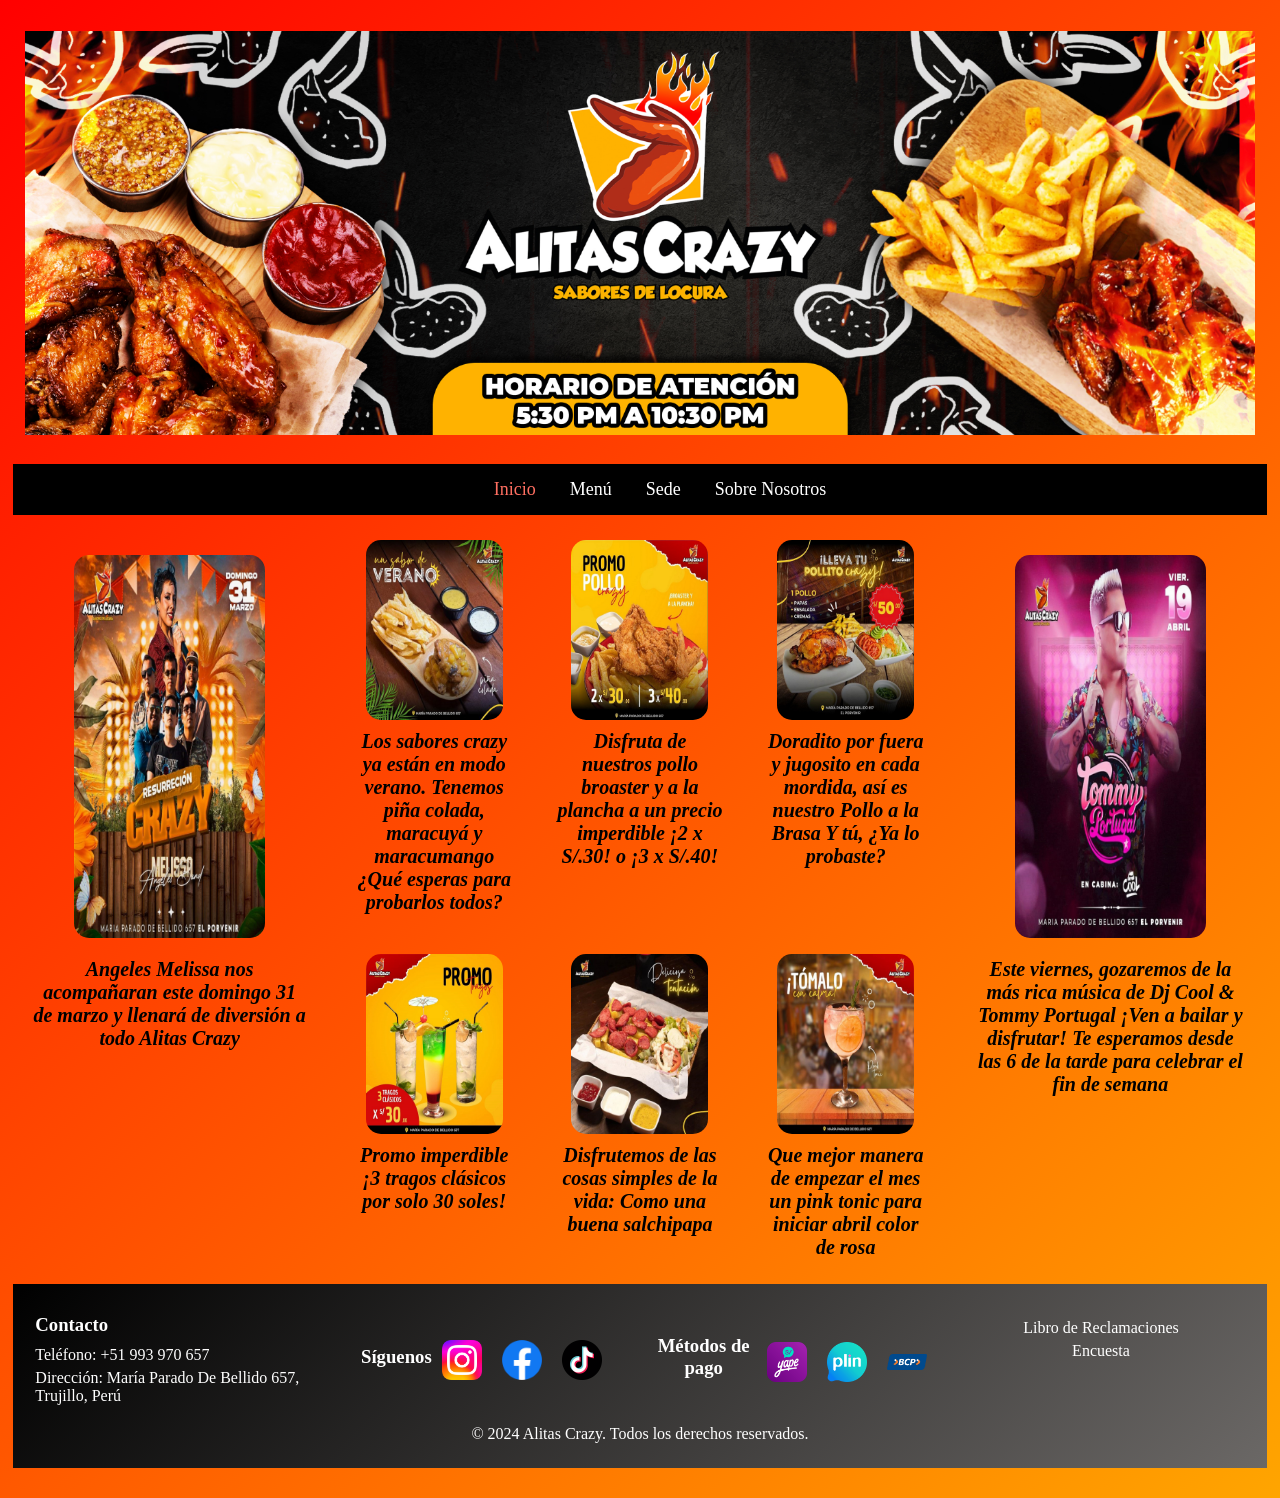
<file: páginas/index.html>
<!DOCTYPE html>
<html lang="en">

<head>
    <meta charset="UTF-8">
    <meta name="viewport" content="width=device-width, initial-scale=1.0">
    <title>𝗔𝗹𝗶𝘁𝗮𝘀 𝗖𝗿𝗮𝘇𝘆 </title>
    <link rel="icon" href="../imágenes/logo_alitas.jpg">
    <link rel="stylesheet" href="../css/styles.css">
</head>

<body>
    <div class="container">
        <header>
            <img src="../imágenes/banner.jpg" alt="Imagen Principal">
        </header>

        <nav>
            <ul class="menu">
                <li><a class="inicio" href="./index.html">Inicio</a></li>
                <li><a href="./menú.html">Menú</a></li>
                <li><a href="./sede.html">Sede</a></li>
                <li><a href="./sobre_nosotros.html">Sobre Nosotros</a></li>
        </nav>
        <main>
            <aside>
                <img class="RotaciónY" src="../imágenes/Pagina Principal 1.jpeg" alt="">
                <figcaption><em><strong>Angeles Melissa nos acompañaran este domingo 31 de marzo y llenará de diversión
                            a todo Alitas Crazy</strong></em></figcaption>
            </aside>

            <section>
                <figure>
                    <img class="transición" src="../imágenes/Pagina Principal 2.jpg" alt="">
                    <figcaption><em><strong>Los sabores crazy ya están en modo verano. Tenemos piña colada, maracuyá y
                                maracumango
                                ¿Qué esperas para probarlos todos?</strong></em></figcaption>
                </figure>
                <figure>
                    <img class="transición" src="../imágenes/Pagina Principal 3.jpg" alt="">
                    <figcaption><em><strong>Disfruta de nuestros pollo broaster y a la plancha a un precio imperdible ¡2
                                x S/.30! o ¡3 x S/.40!</strong></em></figcaption>
                </figure>
                <figure>
                    <img class="transición" src="../imágenes/Pagina Principal 4.jpg" alt="">
                    <figcaption><em><strong>Doradito por fuera y jugosito en cada mordida, así es nuestro Pollo a la
                                Brasa Y tú, ¿Ya lo probaste?</strong></em></figcaption>
                </figure>
                <figure>
                    <img class="transición" src="../imágenes/Pagina Principal 5.jpg" alt="">
                    <figcaption><em><strong>Promo imperdible ¡3 tragos clásicos por solo 30 soles!</strong></em>
                    </figcaption>
                </figure>
                <figure>
                    <img class="transición" src="../imágenes/Pagina Principal 6.jpg" alt="">
                    <figcaption><em><strong>Disfrutemos de las cosas simples de la vida: Como una buena
                                salchipapa</strong></em></figcaption>
                </figure>
                <figure>
                    <img class="transición" src="../imágenes/Pagina Principal 7.jpg" alt="">
                    <figcaption><em><strong>Que mejor manera de empezar el mes un pink tonic para iniciar abril color de
                                rosa</strong></em></figcaption>
                </figure>
            </section>

            <aside>
                <img class="RotaciónY" src="..//imágenes/Pagina Principal 8.jpeg" alt="">
                <figcaption><em><strong>Este viernes, gozaremos de la más rica música de Dj Cool & Tommy Portugal ¡Ven a
                            bailar y disfrutar!
                            Te esperamos desde las 6 de la tarde para celebrar el fin de semana</strong></em>
                </figcaption>
            </aside>
        </main>
        <footer>
            <div class="container">
                <div class="footer-section footer-contact">
                    <h3>Contacto</h3>
                    <p>Teléfono: +51 993 970 657</p>
                    <p>Dirección: María Parado De Bellido 657, Trujillo, Perú</p>
                </div>
                <div class="footer-section footer-social">
                    <h3>Síguenos</h3>
                    <a href="https://www.instagram.com/alitascrazy.pe" target="_blank">
                        <img src="../imágenes/instagram.webp" alt="Instagram">
                    </a>
                    <a href="https://www.facebook.com/AlitasCrazySaboresDeLocura" target="_blank">
                        <img src="../imágenes/facebook.png" alt="Facebook">
                    </a>
                    <a href="https://www.tiktok.com/@alitas.crazy.offi" target="_blank">
                        <img src="../imágenes/tiktok.png" alt="TikTok">
                    </a>
                </div>
                <div class="footer-section footer-payment">
                    <h3>Métodos de pago</h3>
                    <img src="../imágenes/yape.png" alt="Yape">
                    <img src="../imágenes/plin.png" alt="Plin">
                    <img src="../imágenes/bcp.png" alt="BCP">
                </div>
                <div class="footer-section footer-libro-encuesta">
                  <p><a href="https://forms.office.com/Pages/ResponsePage.aspx?id=GOMEdR6OVU2__YdbTe6CYOprsTo7XBdDowueSCgFeN1UQUNLNkRJV0pRQlI1TUhaNU9UWFgyMlNaWC4u&embed=true"
                        target="_blank">Libro de Reclamaciones</a></p> 
                        <p><a href="https://forms.office.com/Pages/ResponsePage.aspx?id=GOMEdR6OVU2__YdbTe6CYOprsTo7XBdDowueSCgFeN1UQUNLNkRJV0pRQlI1TUhaNU9UWFgyMlNaWC4u&embed=true"
                            target="_blank">Encuesta</a></p>
                </div>
            </div>
            <div class="footer-copyright">
                <p>&copy; 2024 Alitas Crazy. Todos los derechos reservados.</p>
            </div>
        </footer>
    </div>
</body>

</html>
</file>
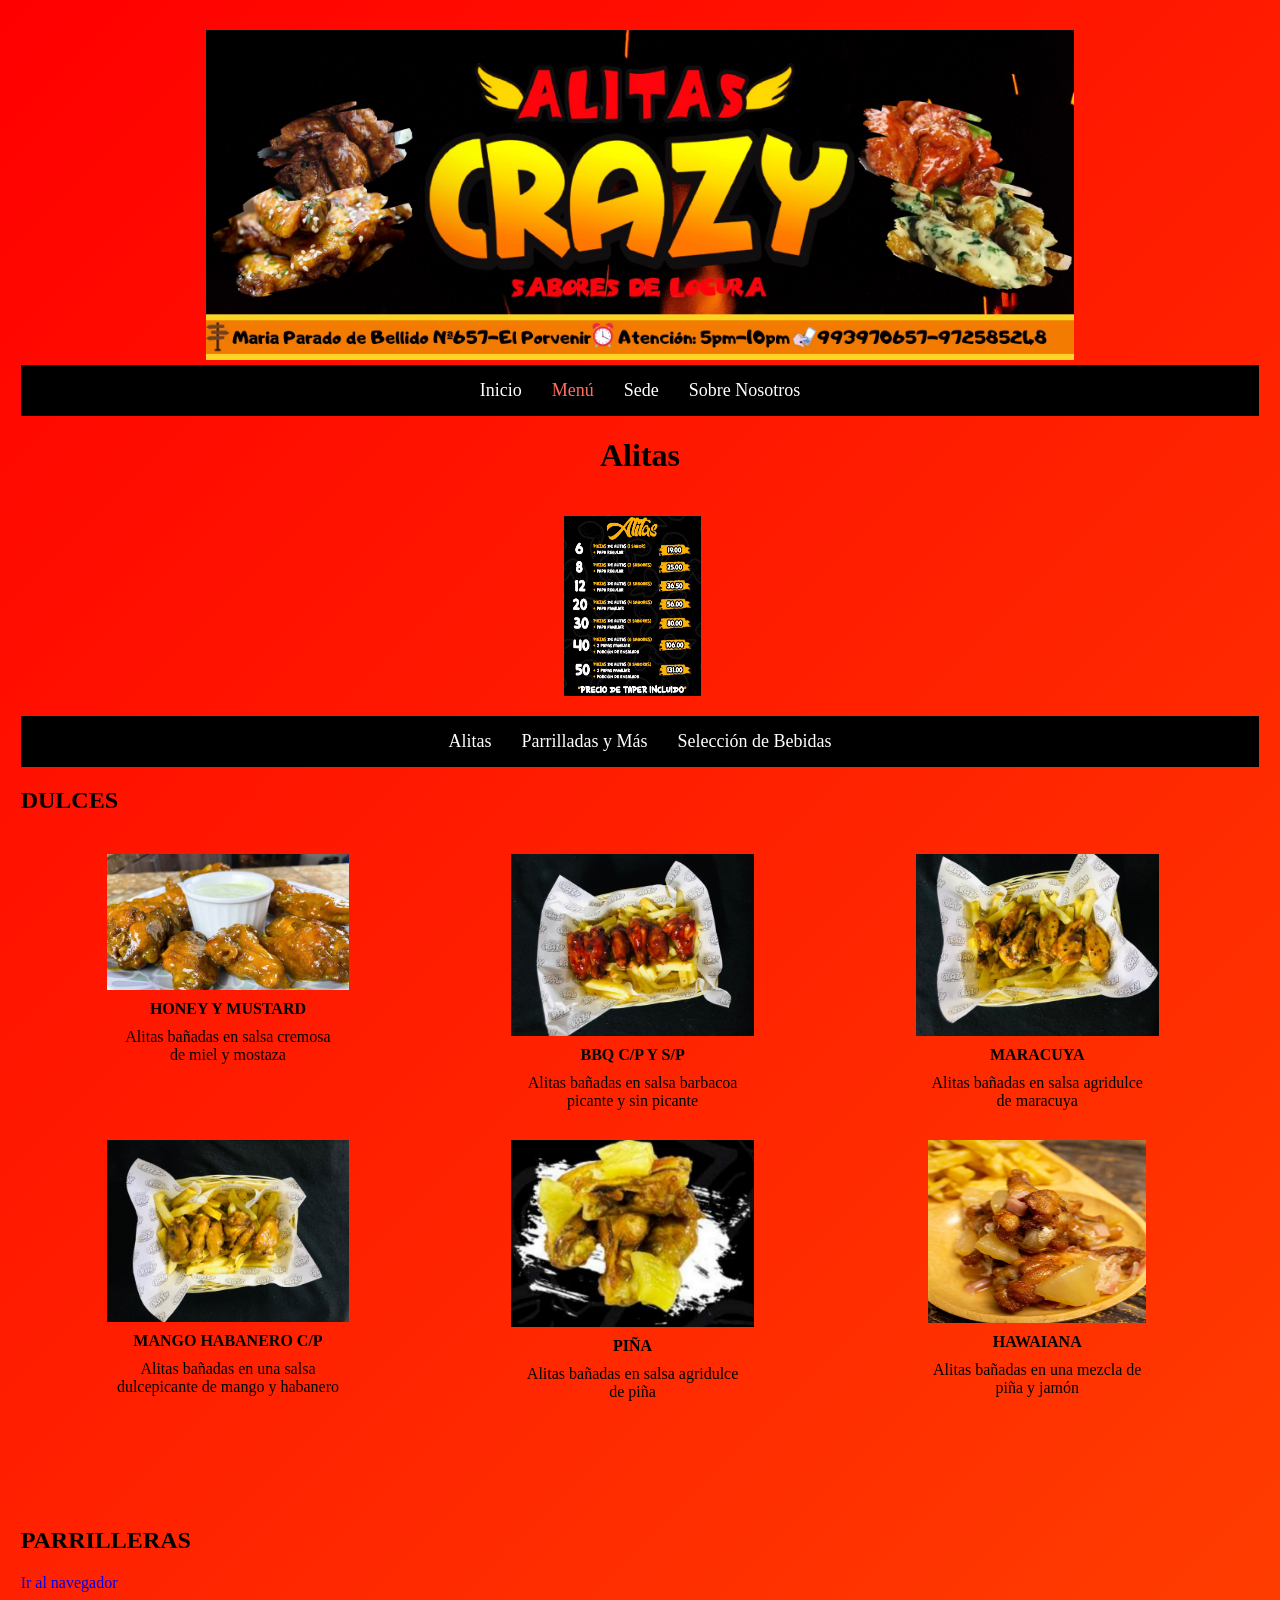
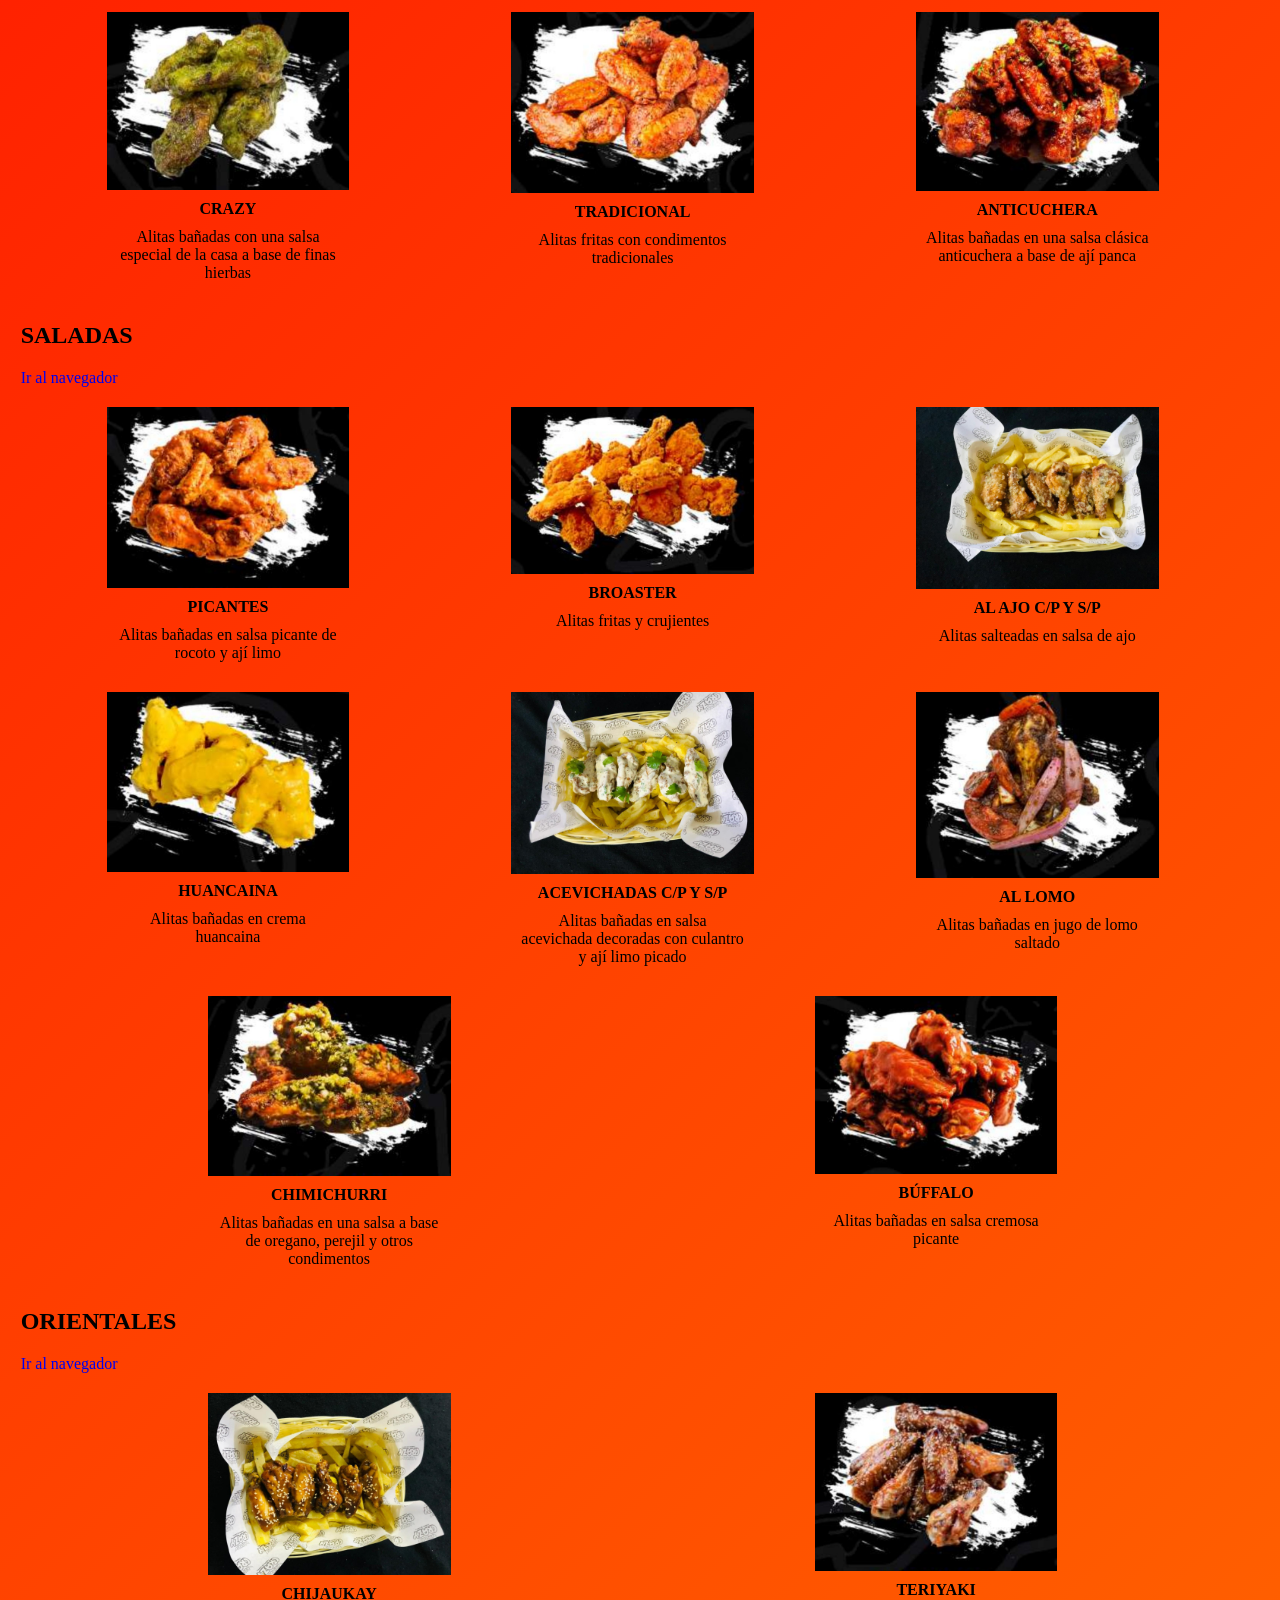
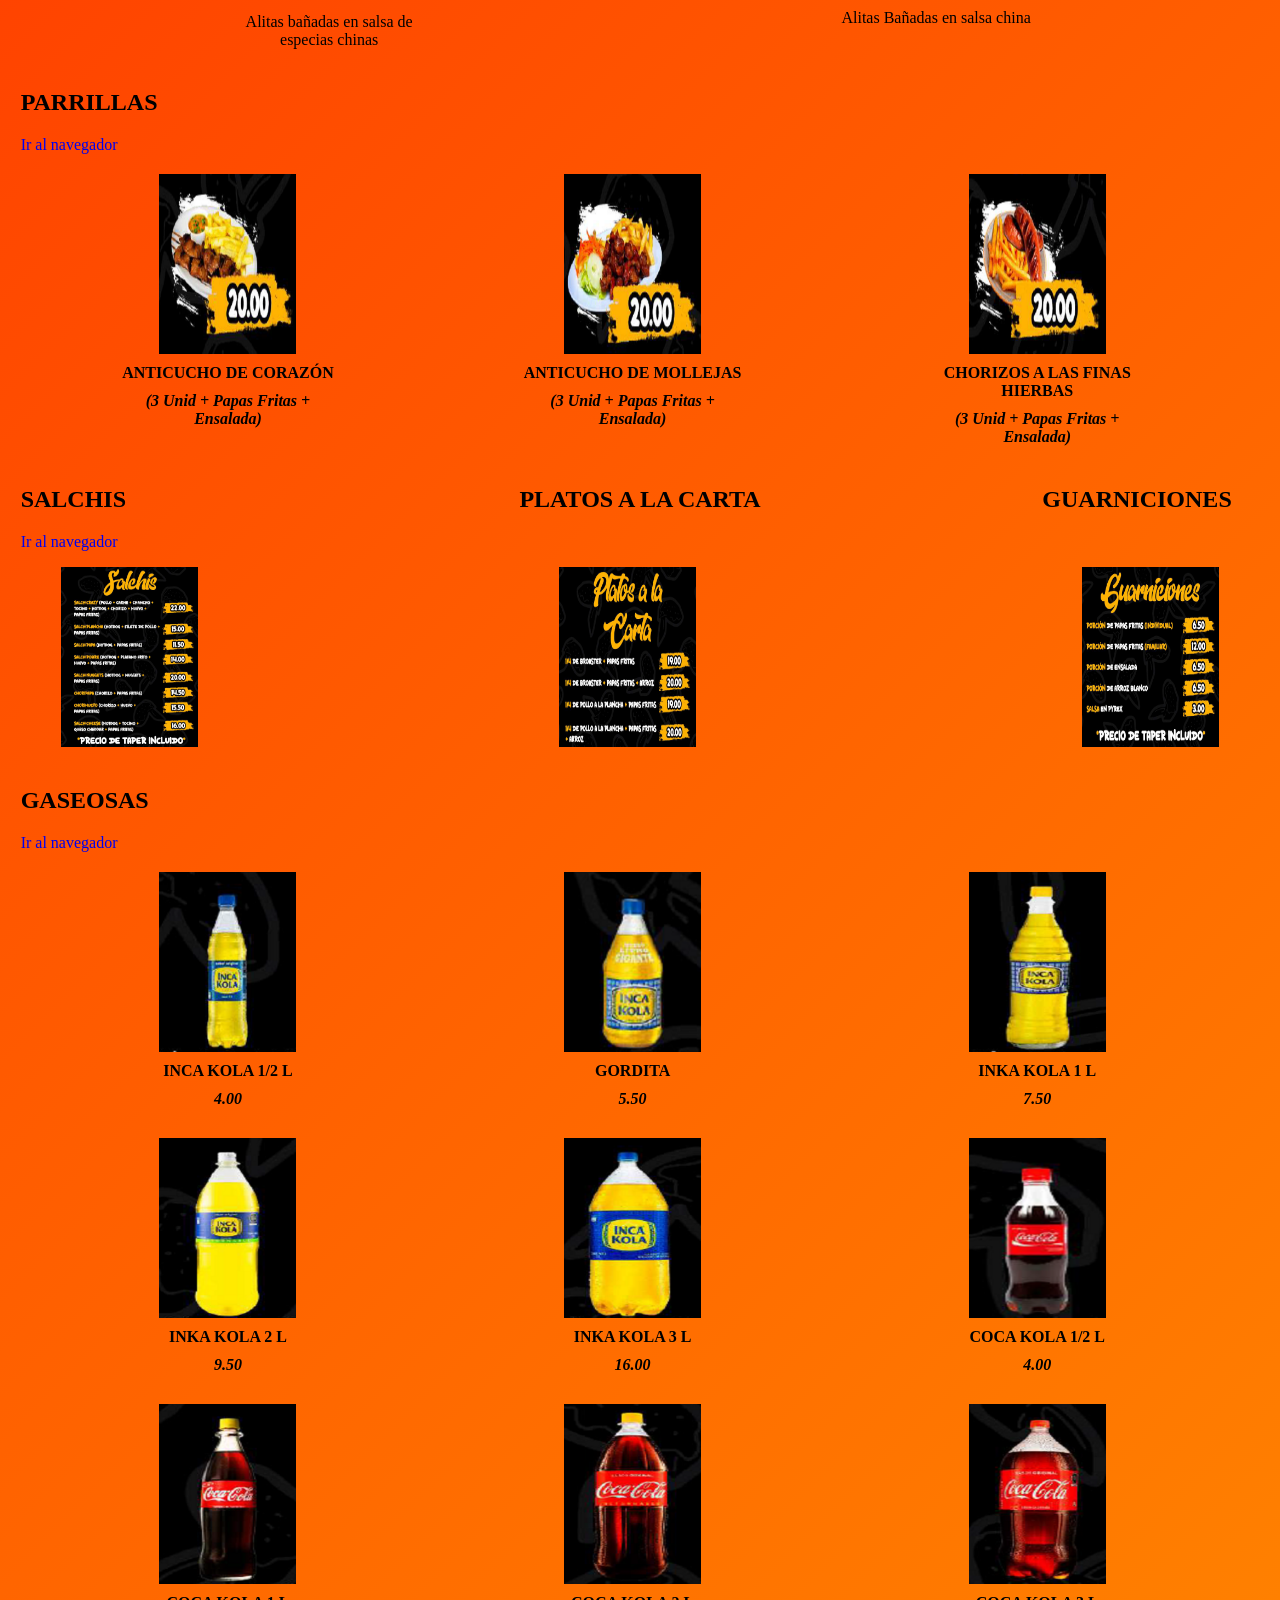
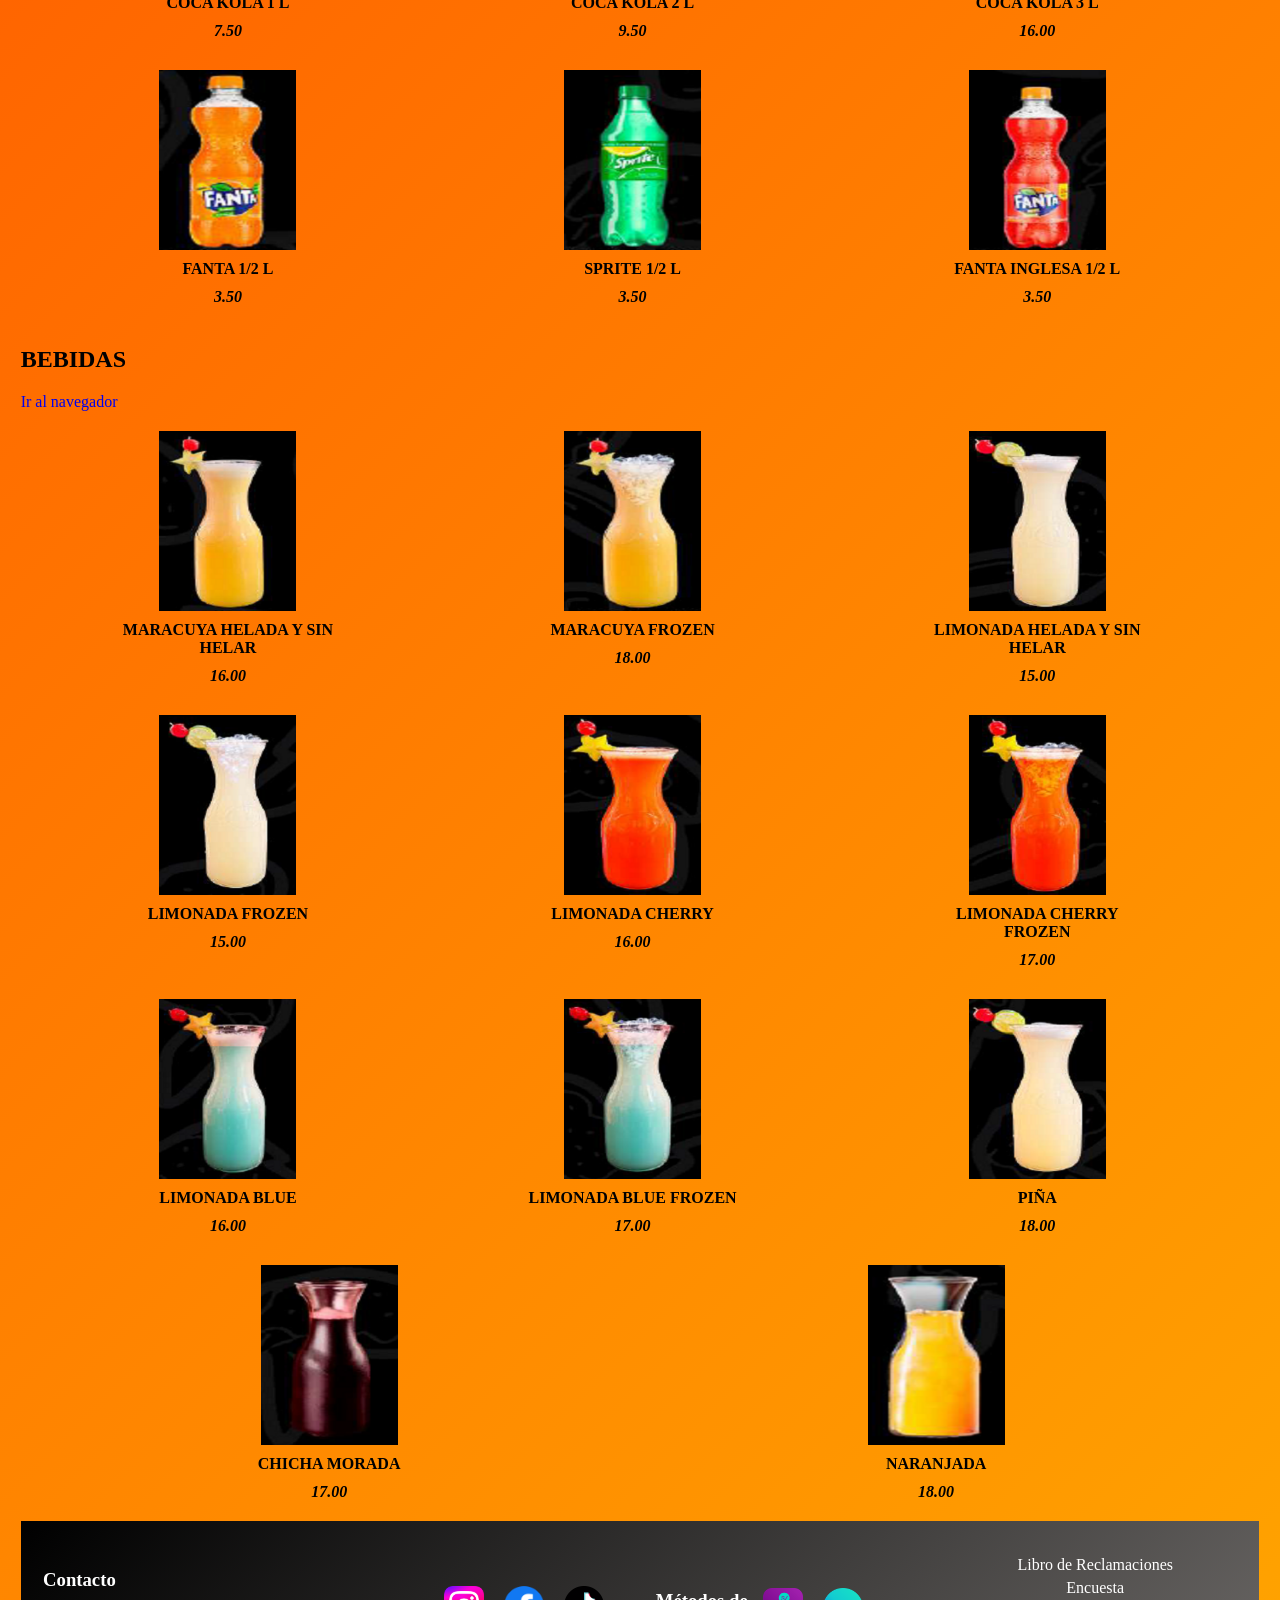
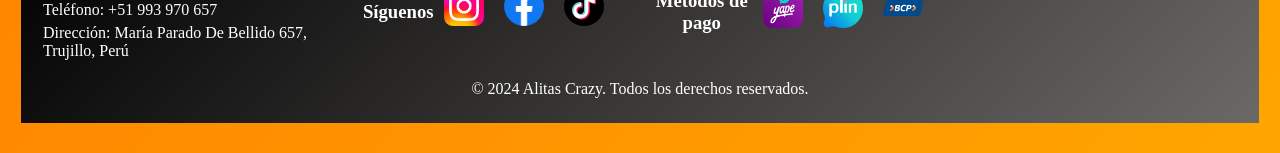
<file: páginas/menú.html>
<!DOCTYPE html>
<html lang="en">

<head>
    <meta charset="UTF-8">
    <meta name="viewport" content="width=device-width, initial-scale=1.0">
    <title>Menú</title>
    <link rel="icon" href="../imágenes/logo_alitas.jpg">
    <link rel="stylesheet" href="../css/menú_styles.css">
</head>

<body>
    <div class="container">
        <header>
            <img src="../imágenes/banner_menu.jpg" alt="">
        </header>
        <nav>
            <ul class="menu">
                <li><a href="./index.html">Inicio</a></li>
                <li><a class="pag-menú" href="./menú.html">Menú</a>
                    <ul class="sub-menu">
                        <li><a href="https://ugc.production.linktr.ee/fb7487bb-45e9-441c-9588-2877519645cf_Alitas-Crazy-Carta.pdf"
                                target="_blank">
                                Menú
                                PDF</a></li>
                    </ul>
                </li>
                <li><a href="./sede.html">Sede</a></li>
                <li><a href="./sobre_nosotros.html">Sobre Nosotros</a></li>
        </nav>
        <h1>Alitas</h1>
        <section id="precios">
            <figure>
                <img class="transición" src="../imágenes/alitas precios.png" alt="">
            </figure>
        </section>
        <nav id="navegador">
            <ul class="menu">
                <li>Alitas
                    <ul class="sub-menu">
                        <li><a href="#dulces">Dulces</a></li>
                        <li><a href="#parrilleras">Parrilleras</a></li>
                        <li><a href="#saladas">Saladas</a></li>
                        <li><a href="#orientales">Orientales</a></li>
                    </ul>
                </li>
                <li><a href="#parrillas">Parrilladas y Más</a>
                </li>
                <li>Selección de Bebidas
                    <ul class="sub-menu">
                        <li><a href="#gaseosas">Gaseosas</a></li>
                        <li><a href="#bebidas">Bebidas</a></li>
                    </ul>
                </li>
            </ul>
        </nav>
        <div class="Sabores">
            <h2 id="dulces">DULCES</h2>
            <section>
                <figure>
                    <img src="../imágenes/alitas_miel.jpg" alt="">
                    <figcaption><strong>HONEY Y MUSTARD</strong></figcaption>
                    <figcaption>Alitas bañadas en salsa cremosa de miel y mostaza<figcaption>
                </figure>
                <figure>
                    <img src="../imágenes/alitas_bbq.jpeg" alt="">
                    <figcaption><strong>BBQ C/P Y S/P</strong></figcaption>
                    <figcaption>Alitas bañadas en salsa barbacoa picante y sin picante<figcaption>
                </figure>
                <figure>
                    <img src="../imágenes/alitas_maracuya.jpeg" alt="">
                    <figcaption><strong>MARACUYA</strong></figcaption>
                    <figcaption>Alitas bañadas en salsa agridulce de maracuya <figcaption>
                </figure>
                <figure>
                    <img src="../imágenes/alitas_mango.jpeg" alt="">
                    <figcaption><strong>MANGO HABANERO C/P</strong></figcaption>
                    <figcaption>Alitas bañadas en una salsa dulcepicante de mango y habanero<figcaption>
                </figure>
                <figure>
                    <img src="../imágenes/alitas_piña.jpeg" alt="">
                    <figcaption><strong>PIÑA</strong></figcaption>
                    <figcaption>Alitas bañadas en salsa agridulce de piña<figcaption>
                </figure>
                <figure>
                    <img class="hawaiana" src="../imágenes/alitas_hawaiana.jpg" alt="">
                    <figcaption><strong>HAWAIANA</strong></figcaption>
                    <figcaption>Alitas bañadas en una mezcla de piña y jamón<figcaption>
                </figure>
            </section>
            <h2 id="parrilleras">PARRILLERAS</h2>
            <a href="#navegador">Ir al navegador</a>
            <section>
                <figure>
                    <img src="../imágenes/alitas_crazy.jpeg" alt="">
                    <figcaption><strong>CRAZY</strong></figcaption>
                    <figcaption>Alitas bañadas con una salsa especial de la casa a base de finas hierbas</figcaption>
                </figure>
                <figure>
                    <img src="../imágenes/alitas_tradicional.jpeg" alt="">
                    <figcaption><strong>TRADICIONAL</strong></figcaption>
                    <figcaption>Alitas fritas con condimentos tradicionales</figcaption>
                </figure>
                <figure>
                    <img src="../imágenes/alitas_anticucheras.jpeg" alt="">
                    <figcaption><strong>ANTICUCHERA</strong></figcaption>
                    <figcaption>Alitas bañadas en una salsa clásica anticuchera a base de ají panca</figcaption>
                </figure>
            </section>
            <h2 id="saladas">SALADAS</h2>
            <a href="#navegador">Ir al navegador</a>
            <section>
                <figure>
                    <img src="../imágenes/alitas_picantes.jpeg" alt="">
                    <figcaption><strong>PICANTES</strong></figcaption>
                    <figcaption>Alitas bañadas en salsa picante de rocoto y ají limo</figcaption>
                </figure>
                <figure>
                    <img src="../imágenes/alitas_broaster.jpeg" alt="">
                    <figcaption><strong>BROASTER</strong></figcaption>
                    <Figcaption>Alitas fritas y crujientes</Figcaption>
                </figure>
                <figure>
                    <img src="../imágenes/alitas_ajo.jpeg" alt="">
                    <figcaption><strong>AL AJO C/P Y S/P</strong></figcaption>
                    <Figcaption>Alitas salteadas en salsa de ajo</Figcaption>
                </figure>
                <figure>
                    <img src="../imágenes/alitas_huancaina.jpeg" alt="">
                    <figcaption><strong>HUANCAINA</strong></figcaption>
                    <figcaption>Alitas bañadas en crema huancaina</figcaption>
                </figure>
                <figure>
                    <img src="../imágenes/alitas_acevichadas.jpeg" alt="">
                    <figcaption><strong>ACEVICHADAS C/P Y S/P</strong></figcaption>
                    <figcaption>Alitas bañadas en salsa acevichada decoradas con culantro y ají limo picado</figcaption>
                </figure>
                <figure>
                    <img src="../imágenes/alitas_lomo.jpeg" alt="">
                    <figcaption><strong>AL LOMO</strong></figcaption>
                    <figcaption>Alitas bañadas en jugo de lomo saltado</figcaption>
                </figure>
                <figure>
                    <img src="../imágenes/alitas_chimichurri.jpeg" alt="">
                    <figcaption><strong>CHIMICHURRI</strong></figcaption>
                    <figcaption>Alitas bañadas en una salsa a base de oregano, perejil y otros condimentos</figcaption>
                </figure>
                <figure>
                    <img src="../imágenes/alitas_bufalo.jpeg" alt="">
                    <figcaption><strong>BÚFFALO</strong></figcaption>
                    <figcaption>Alitas bañadas en salsa cremosa picante</figcaption>
                </figure>
            </section>
            <h2 id="orientales">ORIENTALES</h2>
            <a href="#navegador">Ir al navegador</a>
            <section>
                <figure>
                    <img src="../imágenes/alitas_chijaukay.jpeg" alt="">
                    <figcaption><strong>CHIJAUKAY</strong></figcaption>
                    <Figcaption>Alitas bañadas en salsa de especias chinas</Figcaption>
                </figure>
                <figure>
                    <img src="../imágenes/alitas_teriyaki.jpeg" alt="">
                    <figcaption><strong>TERIYAKI</strong></figcaption>
                    <figcaption>Alitas Bañadas en salsa china</figcaption>
                </figure>
            </section>
        </div>
        <div class="PARRILLAS">
            <h2 id="parrillas">PARRILLAS</h2>
            <a href="#navegador">Ir al navegador</a>
            <section>
                <figure>
                    <img class="transición" src="../imágenes/parri1.png" alt="">
                    <figcaption><strong>ANTICUCHO DE CORAZÓN</strong></figcaption>
                    <Figcaption><em><strong>(3 Unid + Papas Fritas + Ensalada)</strong></em></Figcaption>
                </figure>
                <figure>
                    <img class="transición" src="../imágenes/parri2.png" alt="">
                    <figcaption><strong>ANTICUCHO DE MOLLEJAS</strong></figcaption>
                    <figcaption><em><strong>(3 Unid + Papas Fritas + Ensalada)</strong></em></figcaption>
                </figure>
                <figure>
                    <img class="transición" src="../imágenes/parri3.png" alt="">
                    <figcaption><strong>CHORIZOS A LAS FINAS HIERBAS</strong></figcaption>
                    <figcaption><em><strong>(3 Unid + Papas Fritas + Ensalada)</strong></em></figcaption>
                </figure>
            </section>
        </div>


        <div class="carta">
        <div class="SALCHIS">
            <h2 id="salchis">SALCHIS</h2>
            <a href="#navegador">Ir al navegador</a>
                <figure>
                    <img class="transición" src="../imágenes/salchis.png" alt="">
                </figure>
        </div>

        <div class="PLATOS_CARTA">
            <h2 id="a_la_carta">PLATOS A LA CARTA</h2>
            <br>
                <figure>
                    <img class="transición" src="../imágenes/platos a la carta.png" alt="">
                </figure>
        </div>


        <div class="GUARNICIONES">
            <h2 id="guarniciones">GUARNICIONES</h2>
            <br>
                <figure>
                    <img class="transición" src="../imágenes/guarniciones.png" alt="">
                </figure>
        </div>
    </div>

        <div class="GASEOSAS">
            <h2 id="gaseosas">GASEOSAS</h2>
            <a href="#navegador">Ir al navegador</a>
            <section>
                <figure>
                    <img class="transición" src="../imágenes/gaseosa1.png" alt="">
                    <figcaption><strong>INCA KOLA 1/2 L</strong></figcaption>
                    <figcaption><strong><em>4.00</em></strong></figcaption>
                </figure>
                <figure>
                    <img class="transición" src="../imágenes/gaseosa2.png" alt="">
                    <figcaption><strong>GORDITA</strong></figcaption>
                    <figcaption><strong><em>5.50</em></strong></figcaption>
                </figure>
                <figure>
                    <img class="transición" src="../imágenes/gaseosa3.png" alt="">
                    <figcaption><strong>INKA KOLA 1 L</strong></figcaption>
                    <figcaption><strong><em>7.50</em></strong></figcaption>
                </figure>
                <figure>
                    <img class="transición" src="../imágenes/gaseosa4.png" alt="">
                    <figcaption><strong>INKA KOLA 2 L</strong></figcaption>
                    <figcaption><strong><em>9.50</em></strong></figcaption>
                </figure>
                <figure>
                    <img class="transición" src="../imágenes/gaseosa5.png" alt="">
                    <figcaption><strong>INKA KOLA 3 L</strong></figcaption>
                    <figcaption><strong><em>16.00</em></strong></figcaption>
                </figure>
                <figure>
                    <img class="transición" src="../imágenes/gaseosa6.png" alt="">
                    <figcaption><strong>COCA KOLA 1/2 L</strong></figcaption>
                    <figcaption><strong><em>4.00</em></strong></figcaption>
                </figure>
                <figure>
                    <img class="transición" src="../imágenes/gaseosa7.png" alt="">
                    <figcaption><strong>COCA KOLA 1 L</strong></figcaption>
                    <figcaption><strong><em>7.50</em></strong></figcaption>
                </figure>
                <figure>
                    <img class="transición" src="../imágenes/gaseosa8.png" alt="">
                    <figcaption><strong>COCA KOLA 2 L</strong></figcaption>
                    <figcaption><strong><em>9.50</em></strong></figcaption>
                </figure>
                <figure>
                    <img class="transición" src="../imágenes/gaseosa9.png" alt="">
                    <figcaption><strong>COCA KOLA 3 L</strong></figcaption>
                    <figcaption><strong><em>16.00</em></strong></figcaption>
                </figure>
                <figure>
                    <img class="transición" src="../imágenes/gaseosa10.png" alt="">
                    <figcaption><strong>FANTA 1/2 L</strong></figcaption>
                    <figcaption><strong><em>3.50</em></strong></figcaption>
                </figure>
                <figure>
                    <img class="transición" src="../imágenes/gaseosa11.png" alt="">
                    <figcaption><strong>SPRITE 1/2 L</strong></figcaption>
                    <figcaption><strong><em>3.50</em></strong></figcaption>
                </figure>
                <figure>
                    <img class="transición" src="../imágenes/gaseosa12.png" alt="">
                    <figcaption><strong>FANTA INGLESA 1/2 L</strong></figcaption>
                    <figcaption><strong><em>3.50</em></strong></figcaption>
                </figure>
            </section>
        </div>
        <div class="BEBIDAS">
            <h2 id="bebidas">BEBIDAS</h2>
            <a href="#navegador">Ir al navegador</a>
            <section>
                <figure>
                    <img class="transición" src="../imágenes/bebida1.png" alt="">
                    <figcaption><strong>MARACUYA HELADA Y SIN HELAR</strong></figcaption>
                    <figcaption><strong><em>16.00</em></strong></figcaption>
                </figure>
                <figure>
                    <img class="transición" src="../imágenes/bebida2.png" alt="">
                    <figcaption><strong>MARACUYA FROZEN</strong></figcaption>
                    <figcaption><strong><em>18.00</em></strong></figcaption>
                </figure>
                <figure>
                    <img class="transición" src="../imágenes/bebida3.png" alt="">
                    <figcaption><strong>LIMONADA HELADA Y SIN HELAR</strong></figcaption>
                    <figcaption><strong><em>15.00</em></strong></figcaption>
                </figure>
                <figure>
                    <img class="transición" src="../imágenes/bebida4.png" alt="">
                    <figcaption><strong>LIMONADA FROZEN</strong></figcaption>
                    <figcaption><strong><em>15.00</em></strong></figcaption>
                </figure>
                <figure>
                    <img class="transición" src="../imágenes/bebida5.png" alt="">
                    <figcaption><strong>LIMONADA CHERRY</strong></figcaption>
                    <figcaption><strong><em>16.00</em></strong></figcaption>
                </figure>
                <figure>
                    <img class="transición" src="../imágenes/bebida6.png" alt="">
                    <figcaption><strong>LIMONADA CHERRY FROZEN</strong></figcaption>
                    <figcaption><strong><em>17.00</em></strong></figcaption>
                </figure>
                <figure>
                    <img class="transición" src="../imágenes/bebida7.png" alt="">
                    <figcaption><strong>LIMONADA BLUE</strong></figcaption>
                    <figcaption><strong><em>16.00</em></strong></figcaption>
                </figure>
                <figure>
                    <img class="transición" src="../imágenes/bebida8.png" alt="">
                    <figcaption><strong>LIMONADA BLUE FROZEN</strong></figcaption>
                    <figcaption><strong><em>17.00</em></strong></figcaption>
                </figure>
                <figure>
                    <img class="transición" src="../imágenes/bebida9.png" alt="">
                    <figcaption><strong>PIÑA</strong></figcaption>
                    <figcaption><strong><em>18.00</em></strong></figcaption>
                </figure>
                <figure>
                    <img class="transición" src="../imágenes/bebida10.png" alt="">
                    <figcaption><strong>CHICHA MORADA</strong></figcaption>
                    <figcaption><strong><em>17.00</em></strong></figcaption>
                </figure>
                <figure>
                    <img class="transición" src="../imágenes/bebida11.png" alt="">
                    <figcaption><strong>NARANJADA</strong></figcaption>
                    <figcaption><strong><em>18.00</em></strong></figcaption>
                </figure>
            </section>

        </div>
        <footer>
            <div class="container">
                <div class="footer-section footer-contact">
                    <h3>Contacto</h3>
                    <p>Teléfono: +51 993 970 657</p>
                    <p>Dirección: María Parado De Bellido 657, Trujillo, Perú</p>
                </div>
                <div class="footer-section footer-social">
                    <h3>Síguenos</h3>
                    <a href="https://www.instagram.com/alitascrazy.pe" target="_blank">
                        <img src="../imágenes/instagram.webp" alt="Instagram">
                    </a>
                    <a href="https://www.facebook.com/AlitasCrazySaboresDeLocura" target="_blank">
                        <img src="../imágenes/facebook.png" alt="Facebook">
                    </a>
                    <a href="https://www.tiktok.com/@alitas.crazy.offi" target="_blank">
                        <img src="../imágenes/tiktok.png" alt="TikTok">
                    </a>
                </div>
                <div class="footer-section footer-payment">
                    <h3>Métodos de pago</h3>
                    <img src="../imágenes/yape.png" alt="Yape">
                    <img src="../imágenes/plin.png" alt="Plin">
                    <img src="../imágenes/bcp.png" alt="BCP">
                </div>
                <div class="footer-section footer-libro-encuesta">
                    <p><a href="https://forms.office.com/Pages/ResponsePage.aspx?id=GOMEdR6OVU2__YdbTe6CYOprsTo7XBdDowueSCgFeN1UQUNLNkRJV0pRQlI1TUhaNU9UWFgyMlNaWC4u&embed=true"
                            target="_blank">Libro de Reclamaciones</a></p>
                    <p><a href="https://forms.office.com/Pages/ResponsePage.aspx?id=GOMEdR6OVU2__YdbTe6CYOprsTo7XBdDowueSCgFeN1UQUNLNkRJV0pRQlI1TUhaNU9UWFgyMlNaWC4u&embed=true"
                            target="_blank">Encuesta</a></p>
                </div>
            </div>
            <div class="footer-copyright">
                <p>&copy; 2024 Alitas Crazy. Todos los derechos reservados.</p>
            </div>
        </footer>
    </div>
</body>

</html>
</file>
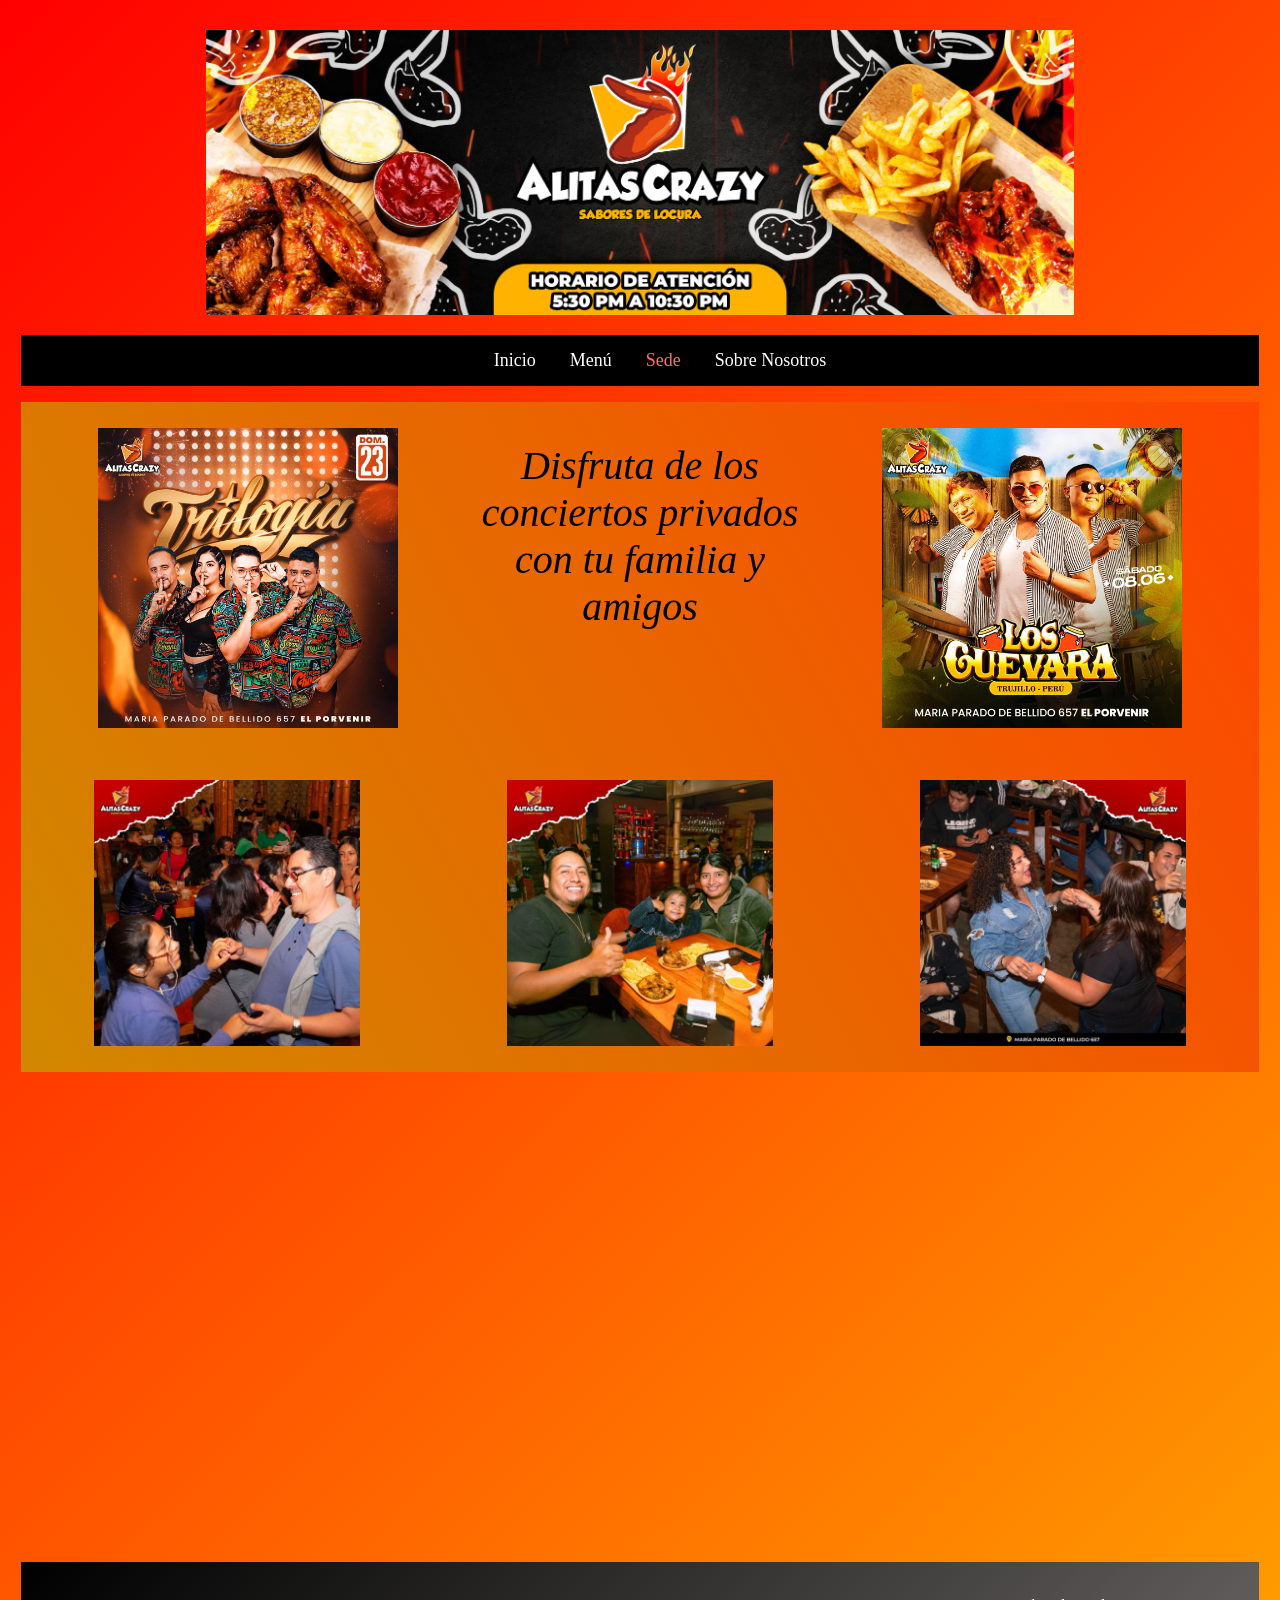
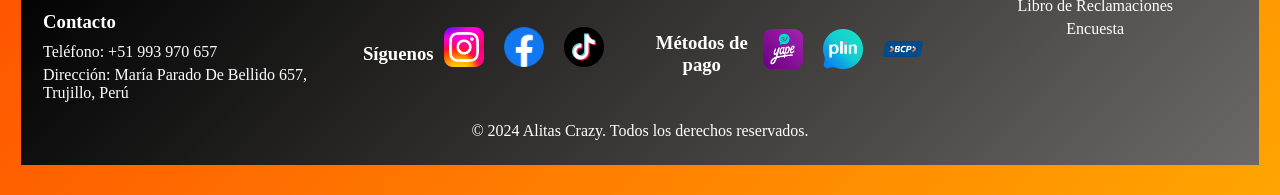
<file: páginas/sede.html>
<!DOCTYPE html>
<html lang="en">

<head>
    <meta charset="UTF-8">
    <meta name="viewport" content="width=device-width, initial-scale=1.0">
    <title>Sedes</title>
    <link rel="stylesheet" href="../css/sede_styles.css">
</head>

<body>
    <div class="container">
        <header>
            <img src="../imágenes/banner.jpg" alt="">
        </header>
        <nav>
            <ul class="menu">
                <li><a href="./index.html">Inicio</a></li>
                <li><a href="./menú.html">Menú</a></li>
                <li><a class="sede" href="./sede.html">Sede</a></li>
                <li><a href="./sobre_nosotros.html">Sobre Nosotros</a></li>
        </nav>


        <div>

            <main>

                <section>
                    <figure>
                        <img src="../imágenes/sede1.jpg" alt="">
                        <figcaption></figcaption>
                    </figure>
                    <p><em>Disfruta de los conciertos privados con tu familia y amigos</em></p>
                    <figure>
                        <img src="../imágenes/sede2.jpg" alt="">
                        <figcaption></figcaption>
                    </figure>
                </section>

                <section>
                    <figure>
                        <img src="../imágenes/sede3.jpeg" alt="">
                        <figcaption></figcaption>
                    </figure>
                    <figure>
                        <img src="../imágenes/sede4.jpeg" alt="">
                        <figcaption></figcaption>
                    </figure>
                    <figure>
                        <img src="../imágenes/sede5.jpg" alt="">
                        <figcaption></figcaption>
                    </figure>
                </section>

            </main>


        </div>

        <br>

        <div class="mapa">
            <iframe
                src="https://www.google.com/maps/embed?pb=!1m18!1m12!1m3!1d3950.177822658479!2d-79.00572682679967!3d-8.08334008081196!2m3!1f0!2f0!3f0!3m2!1i1024!2i768!4f13.1!3m3!1m2!1s0x91ad17f0e92be285%3A0xab76b6d7fce592f2!2sAlitas%20Crazy!5e0!3m2!1ses!2spe!4v1719544964100!5m2!1ses!2spe"
                width="1200" height="450" style="border:0;" allowfullscreen="" loading="lazy"
                referrerpolicy="no-referrer-when-downgrade"></iframe>
        </div>
        <br>
        <footer>
            <div class="container">
                <div class="footer-section footer-contact">
                    <h3>Contacto</h3>
                    <p>Teléfono: +51 993 970 657</p>
                    <p>Dirección: María Parado De Bellido 657, Trujillo, Perú</p>
                </div>
                <div class="footer-section footer-social">
                    <h3>Síguenos</h3>
                    <a href="https://www.instagram.com/alitascrazy.pe" target="_blank">
                        <img src="../imágenes/instagram.webp" alt="Instagram">
                    </a>
                    <a href="https://www.facebook.com/AlitasCrazySaboresDeLocura" target="_blank">
                        <img src="../imágenes/facebook.png" alt="Facebook">
                    </a>
                    <a href="https://www.tiktok.com/@alitas.crazy.offi" target="_blank">
                        <img src="../imágenes/tiktok.png" alt="TikTok">
                    </a>
                </div>
                <div class="footer-section footer-payment">
                    <h3>Métodos de pago</h3>
                    <img src="../imágenes/yape.png" alt="Yape">
                    <img src="../imágenes/plin.png" alt="Plin">
                    <img src="../imágenes/bcp.png" alt="BCP">
                </div>
                <div class="footer-section footer-libro-encuesta">
                    <p><a href="https://forms.office.com/Pages/ResponsePage.aspx?id=GOMEdR6OVU2__YdbTe6CYOprsTo7XBdDowueSCgFeN1UQUNLNkRJV0pRQlI1TUhaNU9UWFgyMlNaWC4u&embed=true"
                            target="_blank">Libro de Reclamaciones</a></p>
                    <p><a href="https://forms.office.com/Pages/ResponsePage.aspx?id=GOMEdR6OVU2__YdbTe6CYOprsTo7XBdDowueSCgFeN1UQUNLNkRJV0pRQlI1TUhaNU9UWFgyMlNaWC4u&embed=true"
                            target="_blank">Encuesta</a></p>
                </div>
            </div>
            <div class="footer-copyright">
                <p>&copy; 2024 Alitas Crazy. Todos los derechos reservados.</p>
            </div>
        </footer>
    </div>
    </div>

</body>

</html>
</file>
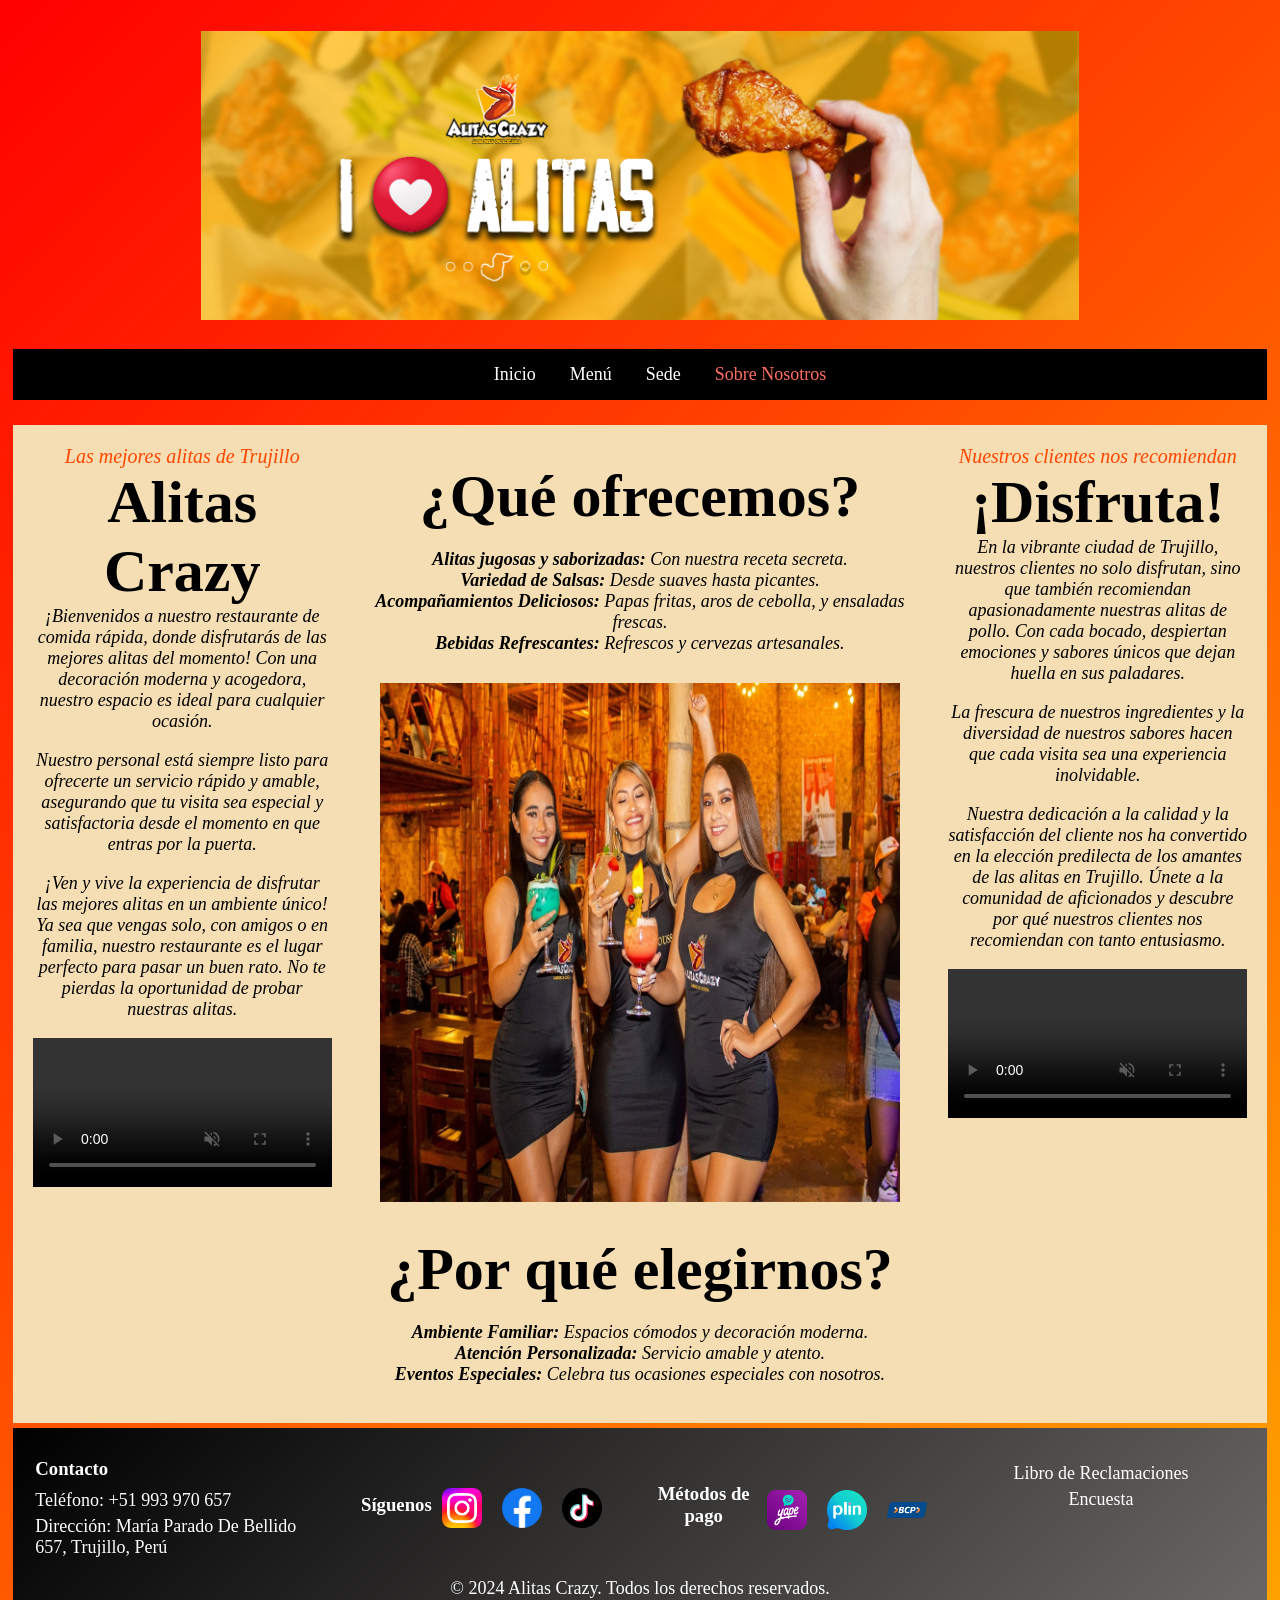
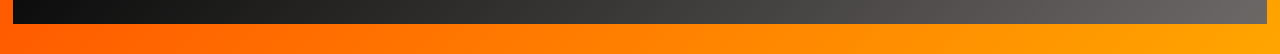
<file: páginas/sobre_nosotros.html>
<!DOCTYPE html>
<html lang="en">

<head>
    <meta charset="UTF-8">
    <meta name="viewport" content="width=device-width, initial-scale=1.0">
    <title>Alitas Crazy</title>
    <link rel="stylesheet" href="../css/sobre_nosotros.css">
</head>

<body>
    <div class="container">
        <header>
            <img src="../imágenes/love_alitas.jpg" alt="Imagen Principal">
        </header>
        <nav>
            <ul class="menu">
                <li><a href="./index.html">Inicio</a></li>
                <li><a href="./menú.html">Menú</a></li>
                <li><a href="./sede.html">Sede</a></li>
                <li><a class="sobre_nosotros" href="./sobre_nosotros.html">Sobre Nosotros</a></li>
            </ul>
        </nav>
        <main>
            <aside>
                <p class="subtitulo"><em>Las mejores alitas de Trujillo</em></p>
                <h2>Alitas Crazy</h2>
                <p><em>¡Bienvenidos a nuestro restaurante de comida rápida, donde disfrutarás de las mejores alitas del
                        momento!
                        Con una decoración moderna y acogedora, nuestro espacio es ideal para cualquier ocasión.</em>
                </p>
                <br>
                <p><em>Nuestro personal está siempre listo para ofrecerte un servicio rápido y amable, asegurando que tu
                        visita sea especial y satisfactoria desde el momento en que entras por la puerta.</em></p>
                <br>
                <p><em>¡Ven y vive la experiencia de disfrutar las mejores alitas en un ambiente único! Ya sea que
                        vengas solo, con amigos o en familia, nuestro restaurante es el lugar perfecto para pasar un
                        buen rato.
                        No te pierdas la oportunidad de probar nuestras alitas.</em></p>
                <br>

                <video controls="0" autoplay muted>
                    <source src="../Video/video1.mp4" type="video/mp4">
                </video>

            </aside>
            <section>
                <h2>¿Qué ofrecemos?</h2>
                <br>
                <p><em><strong>Alitas jugosas y saborizadas:</strong> Con nuestra receta secreta.</em></p>
                <p><em><strong>Variedad de Salsas:</strong> Desde suaves hasta picantes.</em></p>
                <p><em><strong>Acompañamientos Deliciosos:</strong> Papas fritas, aros de cebolla, y ensaladas
                        frescas.</em></p>
                <p><em><strong>Bebidas Refrescantes:</strong> Refrescos y cervezas artesanales.</em></p>

                <img src="../imágenes/sobrenosotros.jpg" alt="">
                <br>
                <h2>¿Por qué elegirnos?</h2>
                <br>
                <p><em><strong>Ambiente Familiar:</strong> Espacios cómodos y decoración moderna.</em></p>
                <p><em><strong>Atención Personalizada:</strong> Servicio amable y atento.</em></p>
                <p><em><strong>Eventos Especiales:</strong> Celebra tus ocasiones especiales con nosotros.</em></p>

            </section>
            <aside>
                <p class="subtitulo"><em>Nuestros clientes nos recomiendan</em></p>
                <h2>¡Disfruta!</h2>
                <p><em>En la vibrante ciudad de Trujillo, nuestros clientes no solo disfrutan, sino que también
                        recomiendan apasionadamente nuestras alitas de pollo.
                        Con cada bocado, despiertan emociones y sabores únicos que dejan huella en sus paladares.</em>
                </p>
                <br>
                <p><em>La frescura de nuestros ingredientes y la diversidad de nuestros sabores hacen que cada visita
                        sea una experiencia inolvidable.</em></p>
                <br>
                <p><em>Nuestra dedicación a la calidad y la satisfacción del cliente nos ha convertido en la elección
                        predilecta de los amantes de las alitas en Trujillo.
                        Únete a la comunidad de aficionados y descubre por qué nuestros clientes nos recomiendan con
                        tanto entusiasmo.</em>
                </p>
                <br>
                <video controls="0" autoplay muted>
                    <source src="../Video/sobrenosotros.mp4" type="video/mp4">
                </video>
            </aside>
        </main>
        <footer>
            <div class="container">
                <div class="footer-section footer-contact">
                    <h3>Contacto</h3>
                    <p>Teléfono: +51 993 970 657</p>
                    <p>Dirección: María Parado De Bellido 657, Trujillo, Perú</p>
                </div>
                <div class="footer-section footer-social">
                    <h3>Síguenos</h3>
                    <a href="https://www.instagram.com/alitascrazy.pe" target="_blank">
                        <img src="../imágenes/instagram.webp" alt="Instagram">
                    </a>
                    <a href="https://www.facebook.com/AlitasCrazySaboresDeLocura" target="_blank">
                        <img src="../imágenes/facebook.png" alt="Facebook">
                    </a>
                    <a href="https://www.tiktok.com/@alitas.crazy.offi" target="_blank">
                        <img src="../imágenes/tiktok.png" alt="TikTok">
                    </a>
                </div>
                <div class="footer-section footer-payment">
                    <h3>Métodos de pago</h3>
                    <img src="../imágenes/yape.png" alt="Yape">
                    <img src="../imágenes/plin.png" alt="Plin">
                    <img src="../imágenes/bcp.png" alt="BCP">
                </div>
                <div class="footer-section footer-libro-encuesta">
                    <p><a href="https://forms.office.com/Pages/ResponsePage.aspx?id=GOMEdR6OVU2__YdbTe6CYOprsTo7XBdDowueSCgFeN1UQUNLNkRJV0pRQlI1TUhaNU9UWFgyMlNaWC4u&embed=true"
                            target="_blank">Libro de Reclamaciones</a></p>
                    <p><a href="https://forms.office.com/Pages/ResponsePage.aspx?id=GOMEdR6OVU2__YdbTe6CYOprsTo7XBdDowueSCgFeN1UQUNLNkRJV0pRQlI1TUhaNU9UWFgyMlNaWC4u&embed=true"
                            target="_blank">Encuesta</a></p>
                </div>
            </div>
            <div class="footer-copyright">
                <p>&copy; 2024 Alitas Crazy. Todos los derechos reservados.</p>
            </div>
        </footer>
    </div>
</body>

</html>
</file>
<file: css/styles.css>
* {
    margin: 0px;
    border: 0px;
    box-sizing: border-box;
}

body {
    background: linear-gradient(135deg, red, orange);
}


.container {
    width: 98%;
    margin: 30px auto;
}

header {
    text-align: center;
    margin-bottom: 2%;
}

header h1 {
    font-family: Arial, Helvetica, sans-serif;
    color: white;
}

header img {
    margin-top: 1px;
    width: 98%;
}

nav {
    text-align: center;
    width: 100%;
    height: auto;
    background-color: black;
    margin: auto;
    padding: Spx;
}

nav ul {
    list-style: none;
}

.menu>li {
    position: relative;
    display: inline-block;
}

.container .menu li a.inicio {
    color: #ff6f61;
}

.menu>li:hover a {
    color: #bdbdbd;
}

.menu>li>a {
    color: white;
    text-decoration: none;
    display: block;
    font-size: 18px;
    padding: 15px 15px;
}

main {
    display: flex;
}
aside {
    width: 25%;
    padding: 20px;
}

aside figcaption {
    text-align: center;
    font-size: 20px;
}

aside h3 {
    padding: 20px 0px;
}

aside a {
    padding: 5px 0px;
    display: block;
}

aside img {
    width: 70%;
    margin: 20px auto;
    display: block;
    border-radius: 15px;
}

section {
    width: 50%;
    padding: 5px;
    display: flex;
    flex-direction: row;
    justify-content: space-around;
    flex-wrap: wrap;
}

section figure {
    width: 30%;
    margin: 10px;
}

section figure img {
    width: 80%;
    margin: 10px auto;
    display: block;
    border-radius: 15px;

}

img.transición {

    width: 137px;
    height: 180px;
    /* Firefox */
    -moz-transition-property: all;
    -moz-transition-duration: 1000ms;
    -moz-transition-timing-function: ease;
    -moz-transition-delay: 100ms;
    /* Chrome / Safari */
    -webkit-transition-property: all;
    -webkit-transition-duration: 1000ms;
    -webkit-transition-timing-function: ease;
    -webkit-transition-delay: 100ms;
    /* Default */
    transition-property: all;
    transition-duration: 1000ms;
    transition-timing-function: ease;
    transition-delay: 100ms;
}

img.transición:hover {
    border: red 2px solid;
    width: 274px;
    height: 360px;
}

img.RotaciónY {
    transform: rotateY(0deg);
    transition: all ease 2500ms;
}

img.RotaciónY:hover {
    transform: rotateY(360deg);
    transition: all ease 5000ms;
}

section figure figcaption {
    margin: 10px;
    text-align: center;
    font-size: 20px;

}

footer {
    background: linear-gradient(135deg, #000000, #6b6866);
    color: #fff;
    padding: 20px 0;
    text-align: center;
}

footer .container {
    margin: 0 auto;
    display: flex;
    justify-content: space-between;
    flex-wrap: wrap;
}

footer .footer-section {
    flex: 1;
    margin: 10px;
}

footer h3 {
    margin-bottom: 10px;
}

footer p {
    margin: 5px 0;
}

.footer-social,
.footer-payment {
    display: flex;
    justify-content: center;
    align-items: center;
}

.footer-social a,
.footer-payment img {
    margin: 0 10px;
}

.footer-social a img,
.footer-payment img {
    width: 40px;
    height: auto;
}

.footer-contact {
    text-align: left;
}

.footer-libro-encuesta {
    text-align: center;
}

.footer-contact p,
.footer-libro-encuesta a {
    margin: 5px 0;
    text-decoration: none;
    color: white;
}
</file>
<file: css/menú_styles.css>
body {
    background: linear-gradient(135deg, red, orange);
}

.container {
    width: 98%;
    margin: 30px auto;
}

header {
    text-align: center;
}

header img {
    margin-bottom: 1px;
    width: 70%;
}

section {
    text-align: center;
    width: 98%;
    padding: 5px;
    display: flex;
    flex-direction: row;
    justify-content: space-around;
    flex-wrap: wrap;
}

section figure {
    width: 20%;
    margin-top: 5px;
    margin-bottom: 5px;
}

section figure img {
    width: 100%;
    margin: 10px auto;
    display: block;
}

section figure .hawaiana {
    width: 90%;
    height: 50%;
}

section figure figcaption {
    margin: 10px;
    text-align: center;
}

h1 {
    text-align: center;
}

nav {
    text-align: center;
    width: 100%;
    height: auto;
    background-color: black;
    margin: auto;
    padding: Spx;
}

nav ul {
    list-style: none;
}
.container .menu li a.pag-menú {
    color: #ff6f61;
}
.menu {
    list-style: none;
    margin: 0;
    padding: 0;
    display: flex;
    justify-content: center;
}

.menu > li {
    display: block;
    font-size: 18px;
    position: relative;
    padding: 15px 15px;
    color: #fff;
    cursor: pointer;
}

.menu > li > a {
    color: #fff;
    text-decoration: none;
}

.menu > li:hover {
    color: #bdbdbd;
}

.sub-menu {
    list-style: none;
    margin: 0;
    padding: 0;
    position: absolute;
    top: 100%;
    left: 0;
    display: none;
    background-color: #333;
    min-width: 160px;
    z-index: 1;
}

.sub-menu li {
    padding: 10px;
}

.sub-menu li a {
    color: #fff;
    text-decoration: none;
}

.sub-menu li a:hover {
    color: #bdbdbd;
}

.menu > li:hover .sub-menu {
    display: block;
}
.Sabores a, .PARRILLAS a, .SALCHIS a, .PLATOS_CARTA a, .GUARNICIONES a, .GASEOSAS a, .BEBIDAS a{
    text-decoration: none;
}
.carta {
    margin: 0 auto;
    display: flex;
    justify-content: space-between;
    flex-wrap: wrap;
}
img.transición {
    width: 137px;
    height: 180px;
    /* Firefox */
    -moz-transition-property: all;
    -moz-transition-duration: 1000ms;
    -moz-transition-timing-function: ease;
    -moz-transition-delay: 100ms;
    /* Chrome / Safari */
    -webkit-transition-property: all;
    -webkit-transition-duration: 1000ms;
    -webkit-transition-timing-function: ease;
    -webkit-transition-delay: 100ms;
    /* Default */
    transition-property: all;
    transition-duration: 1000ms;
    transition-timing-function: ease;
    transition-delay: 100ms;
}
img.transición:hover {
    border: red 2px solid;
    width: 274px;
    height:  360px;
}


footer {
    background: linear-gradient(135deg, #000000, #6b6866); 
    background-color: black;
    color: #fff;
    padding: 20px 0;
    text-align: center;
}

footer .container {
    margin: 0 auto;
    display: flex;
    justify-content: space-between;
    flex-wrap: wrap;
}

footer .footer-section {
    flex: 1;
    margin: 10px;
}

footer h3 {
    margin-bottom: 10px;
}

footer p {
    margin: 5px 0;
}

.footer-social,
.footer-payment {
    display: flex;
    justify-content: center;
    align-items: center;
}

.footer-social a,
.footer-payment img {
    margin: 0 10px;
}

.footer-social a img,
.footer-payment img {
    width: 40px;
    height: auto;
}

.footer-contact{
    text-align: left;
}
.footer-libro-encuesta{
    text-align: center;
}

.footer-contact p,
.footer-libro-encuesta a  {
    margin: 5px 0;
    text-decoration: none;
    color: white;
}
</file>
<file: css/sede_styles.css>
body {
    background: linear-gradient(135deg, red, orange);
}

.container {
    width: 98%;
    margin: 30px auto;
}

h1 {
    background-color: black;
    font-family: heebo;
    color: orangered;
}

header {
    text-align: center;
}

header img {
    width: 70%;
}

nav {
    text-align: center;
    width: 100%;
    height: auto;
    background-color: black;
    margin: auto;
    padding: Spx;
}

nav ul {
    list-style: none;
}

.menu>li {
    position: relative;
    display: inline-block;
}

.container .menu li a.sede {
    color: #ff6f61;
}

.menu>li:hover a {
    color: #bdbdbd;
}

.menu>li>a {
    color: white;
    text-decoration: none;
    display: block;
    font-size: 18px;
    padding: 15px 15px;
}

.menu li:hover ul {
    visibility: visible;
    opacity: 1;
}

section {
    display: flex;
}

figure {
    display: flex;
}

figure img {
    width: 80%;
    margin: 10px auto;
    display: block;
}

section p {
    text-align: center;
    font-size: 40px;
    font-family: fantasy;
}

section mapa {
    text-align: center;
}

.mapa {
    text-align: center;
}

footer {
    background: linear-gradient(135deg, #000000, #6b6866);
    color: #fff;
    padding: 20px 0;
    text-align: center;
}

footer .container {
    margin: 0 auto;
    display: flex;
    justify-content: space-between;
    flex-wrap: wrap;
}

footer .footer-section {
    flex: 1;
    margin: 10px;
}

footer h3 {
    margin-bottom: 10px;
}

footer p {
    margin: 5px 0;
}

.footer-social,
.footer-payment {
    display: flex;
    justify-content: center;
    align-items: center;
}

.footer-social a,
.footer-payment img {
    margin: 0 10px;
}

.footer-social a img,
.footer-payment img {
    width: 40px;
    height: auto;
}

.footer-contact {
    text-align: left;
}

.footer-libro-encuesta {
    text-align: center;
}

.footer-contact p,
.footer-libro-encuesta a {
    margin: 5px 0;
    text-decoration: none;
    color: white;
}

main {
    background: linear-gradient(60deg, rgb(209, 136, 0), orangered);
    ;
}
</file>
<file: css/sobre_nosotros.css>
* {
    margin: 0px;
    border: 0px;
    box-sizing: border-box;
}

body {
    background: linear-gradient(135deg, red, orange);
}

.container {
    width: 98%;
    margin: 30px auto;
}

header {
    text-align: center;
    margin-bottom: 2%;
}

header h1 {
    font-family: Arial, Helvetica, sans-serif;
    color: white;
}

header img {
    margin-top: 1px;
    width: 70%;
}

nav {
    text-align: center;
    width: 100%;
    height: auto;
    background-color: black;
    margin: auto;
    padding: Spx;
    margin: 2% 0;
}

nav ul {
    list-style: none;
}

.menu>li {
    position: relative;
    display: inline-block;
}


.nosotros {
    width: 100%;
}



.container .menu li a.sobre_nosotros {
    color: #ff6f61;
}





.menu>li:hover a {
    color: #bdbdbd;
}

.menu>li>a {
    color: white;
    text-decoration: none;
    display: block;
    font-size: 18px;
    padding: 15px 15px;
}

.menu li:hover ul {
    visibility: visible;
    opacity: 1;
}

main {
    display: flex;
    margin-bottom: 5px;
}

aside {
    text-align: center;
    width: 55%;
    padding: 20px;
    background-color: wheat;
}

aside img {
    width: 10%;
    margin: 20px auto;
    display: block;
}

video {
    width: 100%;
}

audio {
    text-align: center;
}

main {
    background-color: wheat;

}

section {
    margin: 3% auto;
    width: 100%;
    text-align: center;
    vertical-align: center;

}

section img {
    width: 90%;
    margin: 5% auto;
}

.subtitulo {
    color: orangered;
    font-size: 20px;
    font-style: italic;
}

h2 {
    font-size: 60px;
}

p {
    font-size: 18px;
}

section figure h3 {
    font-size: 60px;
}

footer {
    background: linear-gradient(135deg, #000000, #6b6866);
    color: #fff;
    padding: 20px 0;
    text-align: center;
}

footer .container {
    margin: 0 auto;
    display: flex;
    justify-content: space-between;
    flex-wrap: wrap;
}

footer .footer-section {
    flex: 1;
    margin: 10px;
}

footer h3 {
    margin-bottom: 10px;
}

footer p {
    margin: 5px 0;
}

.footer-social,
.footer-payment {
    display: flex;
    justify-content: center;
    align-items: center;
}

.footer-social a,
.footer-payment img {
    margin: 0 10px;
}

.footer-social a img,
.footer-payment img {
    width: 40px;
    height: auto;
}

.footer-contact {
    text-align: left;
}

.footer-libro-encuesta {
    text-align: center;
}

.footer-contact p,
.footer-libro-encuesta a {
    margin: 5px 0;
    text-decoration: none;
    color: white;
}
</file>
